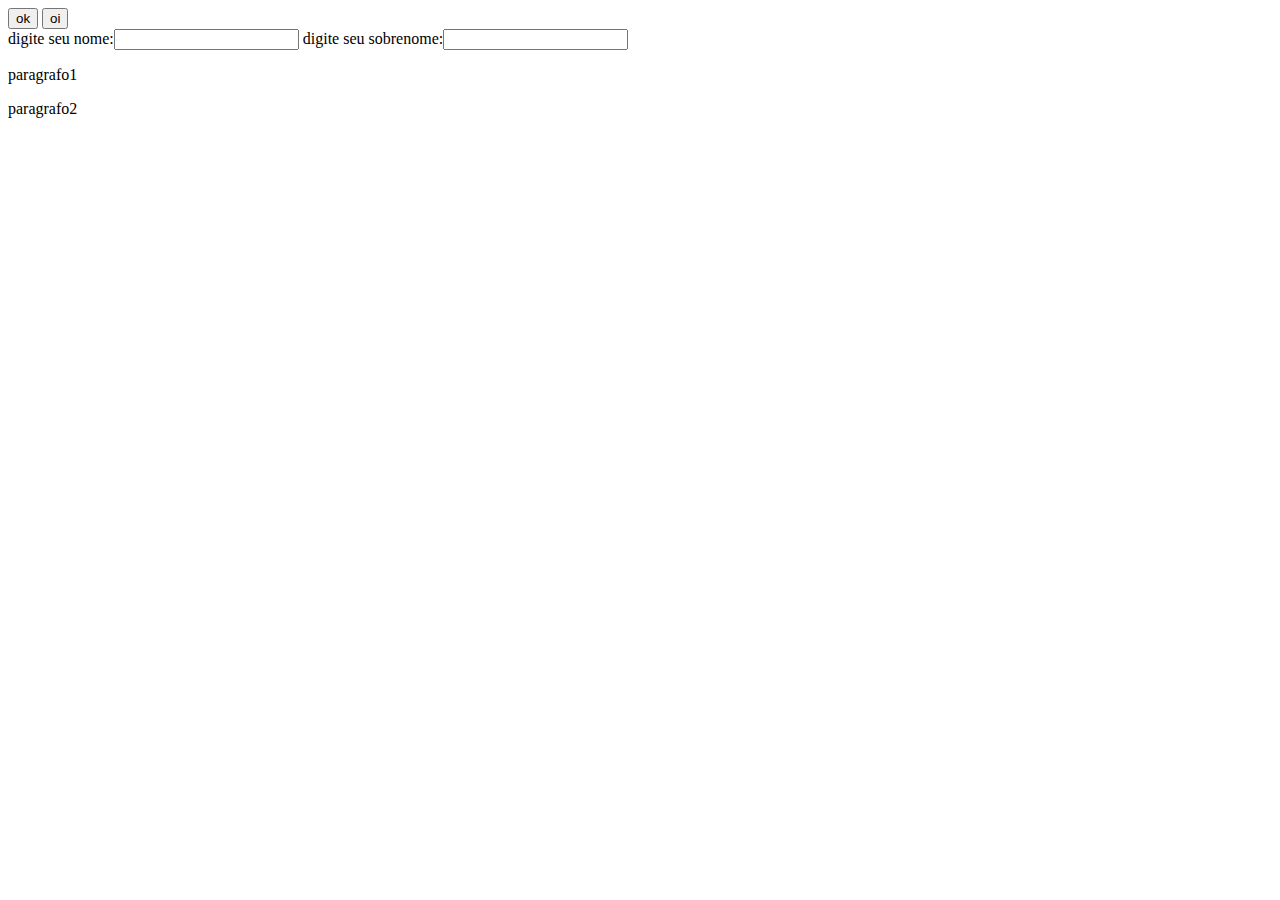
<file: ATV.html>
<!DOCTYPE html>
<html lang="en">
<head>
    <meta charset="UTF-8">
    <meta name="viewport" content="width=device-width, initial-scale=1.0">
    <title>atv</title>
</head>
<body>
    <form>
        <button onmouseover="funcao()">ok</button>
        <button onmouseout="funcao3()">oi</button>
    </form>
    <div>
        digite seu nome:<input type="text"id="id2" onchange="funcao2()">
        digite seu sobrenome:<input type="text"id="id2" onfocus="funcao4()">
    </div>
    <p id = "id1">paragrafo1</p>
    <p id="id2" class = "paragrafo">paragrafo2</p>
    <script>
        function funcao(){
            var elemento=document.querySelector('#id1');
            elemento.textContent="Novo texto";


        }
        function funcao2(){
            var elemento2=document.getElementById('id2');
            elemento2.value=elemento2.value.toUpperCase();

        }
        function funcao3(){
            var elemento3 = document.getElementsByClassName('paragrafo')[0];
            elemento3.textContent="beleza?";
        }
        function funcao4() {
            var elementos = document.getElementsByTagName('input');
            for (var i = 0; i < elementos.length; i++) {
                elementos[i].onfocus = function() {
                    alert("Campo de entrada focado!");
                };
            }
        }
    </script>
</body>
</html>
</file>
